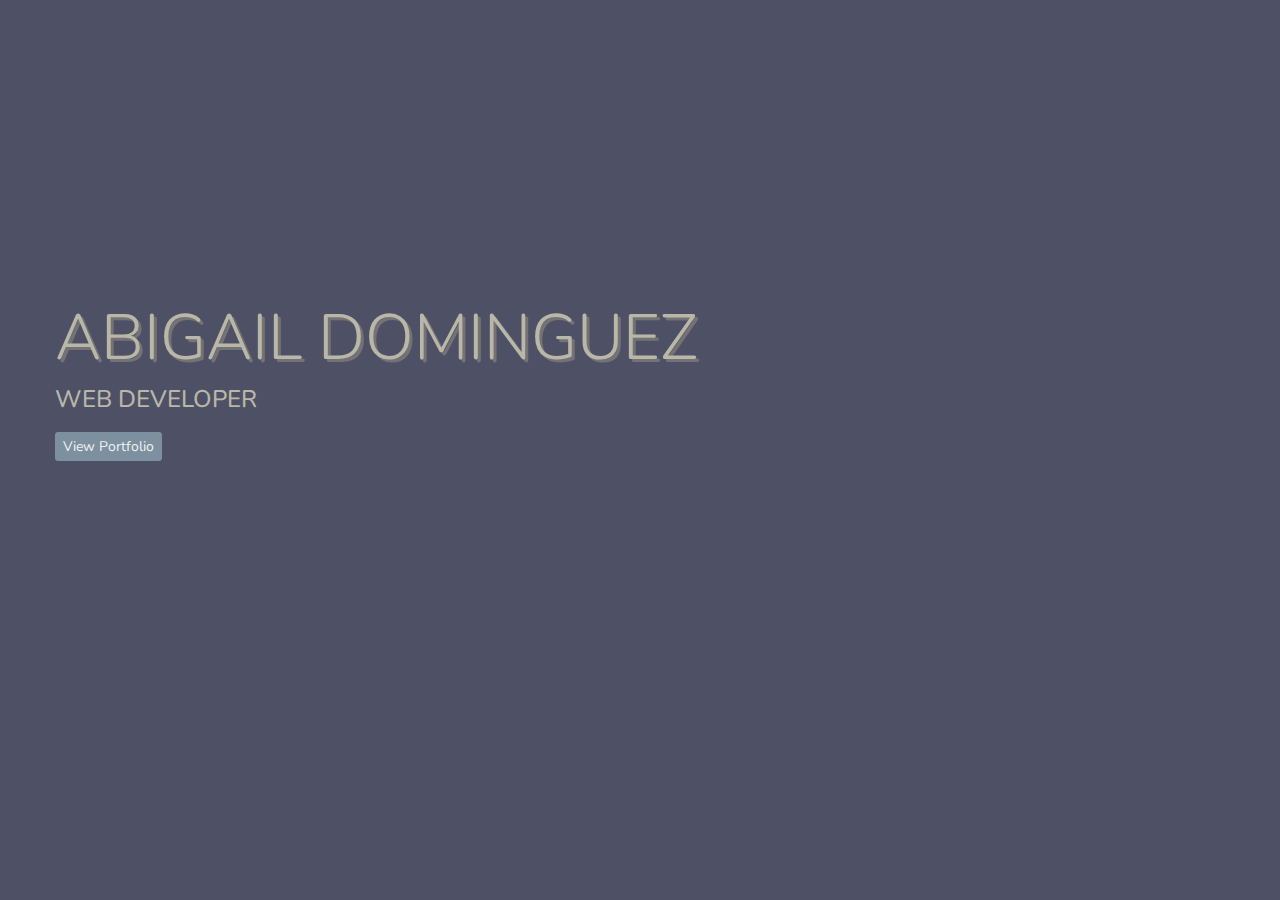
<file: index.html>
<!DOCTYPE html>
<html>
<head>
	<meta charset="utf-8">

	<meta name="viewport" content="width=device-width, initial-scale=1.0, maximum-scale=1.0">

	<meta http-equiv="X-UA-Compatible" content="IE=Edge">

	<!-- font awesome -->
	<link rel="stylesheet" href="https://use.fontawesome.com/releases/v5.3.1/css/all.css" integrity="sha384-mzrmE5qonljUremFsqc01SB46JvROS7bZs3IO2EmfFsd15uHvIt+Y8vEf7N7fWAU" crossorigin="anonymous">

	<!-- google font -->
	<link href="https://fonts.googleapis.com/css?family=Condiment|Nunito" rel="stylesheet">
	
	<link rel="stylesheet" type="text/css" href="./assets/css/bootstrap.css">

	<link rel="stylesheet" type="text/css" href="./assets/css/style.css">

	<link rel="stylesheet" type="text/css" href="./assets/css/animate.css">

	<link rel="shortcut icon" type="image/x-icon" href="./assets/img/favicon.png">

	<script src="https://code.jquery.com/jquery-3.3.1.js" integrity="sha256-2Kok7MbOyxpgUVvAk/HJ2jigOSYS2auK4Pfzbm7uH60="crossorigin="anonymous"></script>

	<script src="https://cdnjs.cloudflare.com/ajax/libs/popper.js/1.12.9/umd/popper.min.js" integrity="sha384-ApNbgh9B+Y1QKtv3Rn7W3mgPxhU9K/ScQsAP7hUibX39j7fakFPskvXusvfa0b4Q" crossorigin="anonymous"></script>

	<script type="text/javascript" src="./assets/js/bootstrap.js"></script>

	<script type="text/javascript" src="./assets/js/index.js"></script>

	<title> Abigail Dominguez </title>
</head>
<body>
	<section id="one">
		<div class="container-fluid px-0 row">
			<div class="row">
				<div class="col-lg-12 col-md-12 col-sm-12">
					<div class="jumbotron jumbotron-fluid">
						<h1 class="display-4 animated fadeIn">ABIGAIL DOMINGUEZ</h1>
						<h4 class="animated fadeIn">WEB DEVELOPER</h3>
						<a class="btn btn-primary btn-sm animated fadeIn" href="./main.html" role="button">View Portfolio</a>
					</div>
				</div>
			</div>
		</div>
	</section>
</body>
</html>
</file>
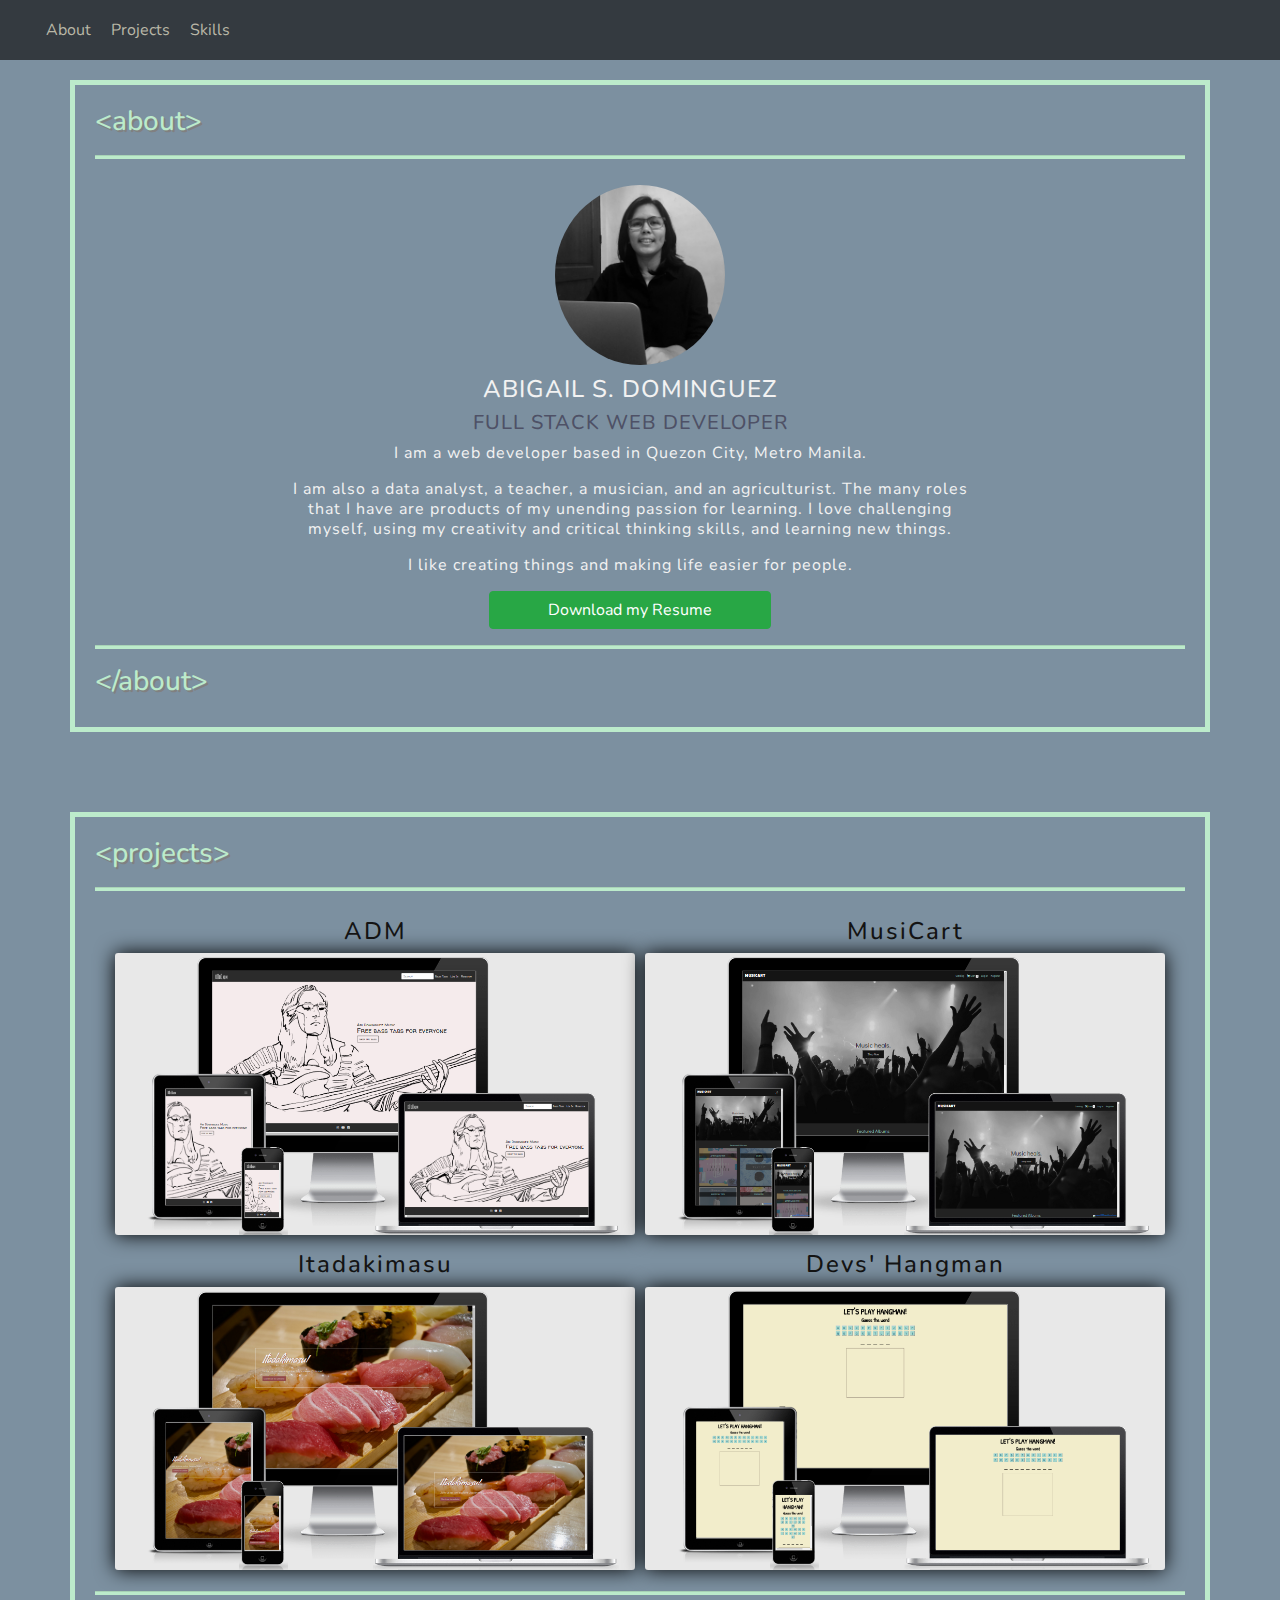
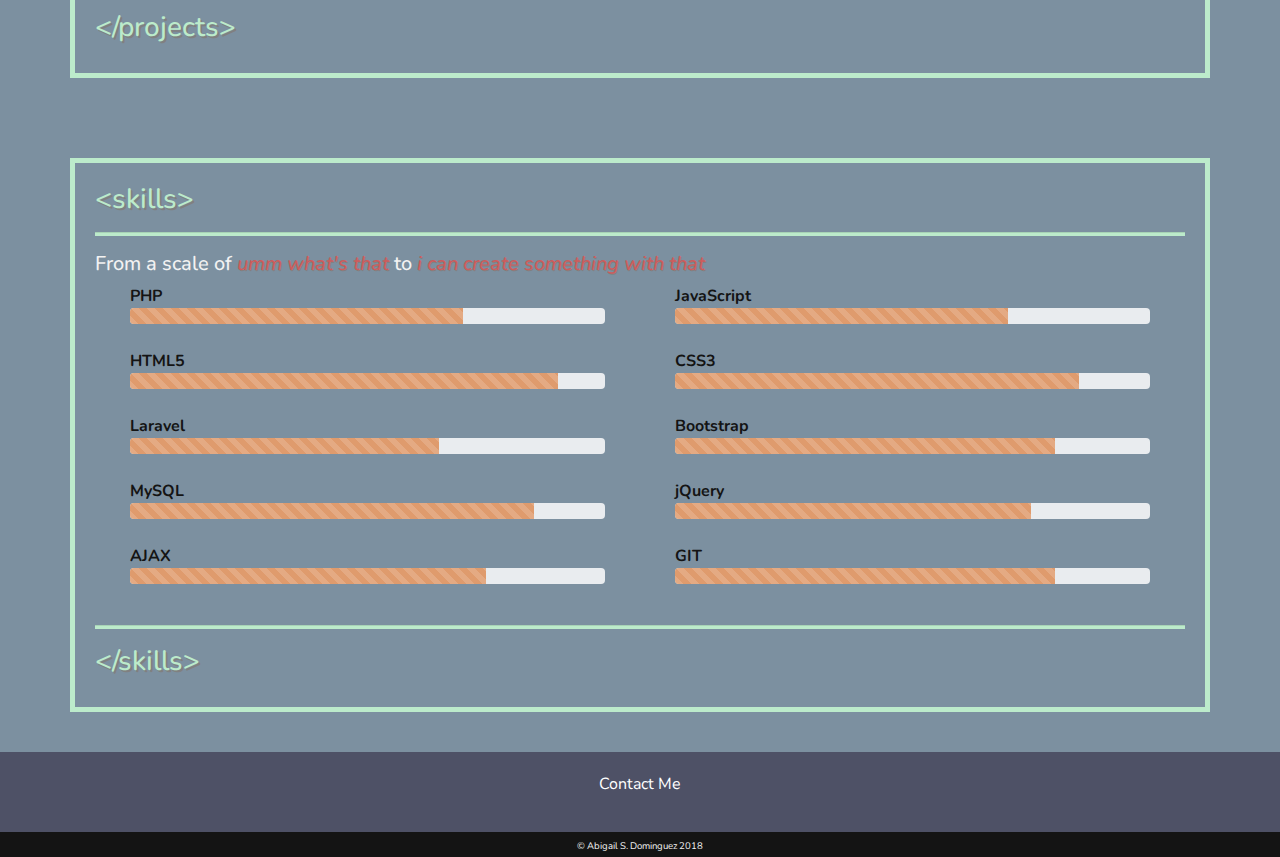
<file: main.html>
<!DOCTYPE html>
<html>
<head>
	<meta charset="utf-8">
	<meta name="viewport" content="width=device-width, initial-scale=1.0, maximum-scale=1.0">
	<meta http-equiv="X-UA-Compatible" content="IE=Edge">
	<!-- font awesome -->
	<link rel="stylesheet" href="https://use.fontawesome.com/releases/v5.3.1/css/all.css" integrity="sha384-mzrmE5qonljUremFsqc01SB46JvROS7bZs3IO2EmfFsd15uHvIt+Y8vEf7N7fWAU" crossorigin="anonymous">
	<!-- google font -->
	<link href="https://fonts.googleapis.com/css?family=Condiment|Nunito" rel="stylesheet">
	<link rel="stylesheet" type="text/css" href="./assets/css/bootstrap.css">
	<link rel="stylesheet" type="text/css" href="./assets/css/main-style.css">
	<link rel="stylesheet" type="text/css" href="./assets/css/animate.css">
	<link rel="shortcut icon" type="image/x-icon" href="./assets/img/favicon.png">
	<title> Abigail Dominguez </title>
</head>
<body>
	<a id="backtotop"><i class="fas fa-arrow-circle-up"></i> Top</a>
	<div class="container-fluid px-0">
		<header>
			<section id="one">
				<nav class="navbar fixed-top navbar-expand-lg navbar-dark bg-dark animated fadeIn">
					<button class="navbar-toggler" type="button" data-toggle="collapse" data-target="#navbarContent">
						<span class="navbar-toggler-icon"></span>
					</button>
					<div class="collapse navbar-collapse text-center" id="navbarContent">
						<ul class="navbar-nav navbar-left" data-toggle="collapse">
							<li class="nav-item left">
								<a href="./index.html" class="nav-link"><i class="fas fa-angle-double-left"></i></a>
							</li>
							<li class="nav-item left">
								<a href="#two" class="nav-link">About</a>
							</li>
							<li class="nav-item left">
								<a href="#three" class="nav-link">Projects</a>
							</li>
							<li class="nav-item left">
								<a href="#four" class="nav-link">Skills</a>
							</li>
						</ul>
					</div>
					<div class="collapse navbar-collapse">
						<ul class="navbar-nav ml-auto">	
							<li class="nav-item right">
								<a class="nav-link" href="https://www.linkedin.com/in/abigail-dominguez-741204a2" target="_blank"><i class="fab fa-linkedin"></i></a>
							</li>
							<li class="nav-item right">
								<a class="nav-link" href="https://github.com/abigailsdominguez" target="_blank"><i class="fab fa-github"></i></a>
							</li>
							<li class="nav-item right">
								<a class="nav-link" href="https://www.facebook.com/abigaildominguez" target="_blank"><i class="fab fa-facebook"></i></a>
							</li>
							<li class="nav-item right">
								<a class="nav-link" href="https://www.instagram.com/abidominguezz/" target="_blank"><i class="fab fa-instagram"></i></a>
							</li>
							<li class="nav-item right">
								<a class="nav-link" href="mailto:abigailsdominguez@gmail.com" target="_blank"><i class="fas fa-envelope"></i></a>
							</li>
						</ul>
					</div>
				</nav>
			</section>
		</header>
		<main>
			<section id="two">
				<div class="about container animated fadeIn">
					<h3>&lt;about&gt;</h3>
					<hr>
					<div class="row">
						<div class="col-lg-12 col-md-12 col-sm-12">
							<img class="img-fluid" src="./assets/img/abi2.jpg">
						</div>
					</div>
					<div class="row">
						<div class="col-lg-8 col-md-8 col-sm-12" id="about-text">
							<h4 class="text-center">ABIGAIL S. DOMINGUEZ</h4>
							<h5 class="text-center">FULL STACK WEB DEVELOPER</h5>
							<p class="text-center">I am a web developer based in Quezon City, Metro Manila.</p>
							<p class="text-center">I am also a data analyst, a teacher, a musician, and an agriculturist. The many roles that I have are products of my unending passion for learning. I love challenging myself, using my creativity and critical thinking skills, and learning new things.</p>
							<p class="text-center">I like creating things and making life easier for people.</p>
							<a id="resume" class="btn btn-success" href="./assets/documents/dominguez_abigail.pdf" target="_blank">Download my Resume</a>
						</div>
					</div>
					<hr>
					<h3>&lt;&#47;about&gt;</h3>
				</div>
			</section>
			<section id="three">
				<div class="projects container animated fadeIn">
					<h3>&lt;projects&gt;</h3>
					<hr>
					<div class="container">
						<div class="row">
							<div class="col-lg-6 col-md-6 col-sm-12 project">
								<a href="http://evening-ravine-82121.herokuapp.com" title="Visit ADM" target="_blank"><h4>ADM</h4></a>
								<div class="card bg-dark text-white">
									<a href="http://evening-ravine-82121.herokuapp.com" target="_blank"><img class="card-img" src="./assets/img/adm.png"></a>
								</div>
							</div>
							<!-- end of ADM -->
							<div class="col-lg-6 col-md-6 col-sm-12 project">
								<a href="https://musicarttestuser.000webhostapp.com" title="Visit MusiCart" target="_blank"><h4>MusiCart</h4></a>
								<div class="card bg-dark text-white">
									<a href="https://musicarttestuser.000webhostapp.com" target="_blank"><img class="card-img" src="./assets/img/musicart.png"></a>
								</div>
							</div>
							<!-- end of Musicart -->
							<div class="col-lg-6 col-md-6 col-sm-12 project">
								<a href="https://abigailsdominguez.github.io/itadakimasu/" title="Visit Itadakimasu" target="_blank"><h4>Itadakimasu</h4></a>
								<div class="card bg-dark text-white">
									<a href="https://abigailsdominguez.github.io/itadakimasu/" target="_blank"><img class="card-img" src="./assets/img/itadakimasu.png"></a>
								</div>
							</div>
							<!-- end of itadakimasu -->
							<div class="col-lg-6 col-md-6 col-sm-12 project">
								<a href="https://abigailsdominguez.github.io/hangman/" title="Play Hangman" target="_blank"><h4>Devs' Hangman</h4></a>
								<div class="card bg-dark text-white">
									<a href="https://abigailsdominguez.github.io/hangman/" target="_blank"><img class="card-img" src="./assets/img/hangman.png"></a>
								</div>
							</div>
						</div>
					</div>
					<!-- end of hangman -->
					<hr>
					<h3>&lt;&#47;projects&gt;</h3>
				</div>
			</section>
			<section id="four">
				<div class="skills container animated fadeIn">
					<h3>&lt;skills&gt;</h3>
					<hr>
					<h5>From a scale of <em>umm what's that</em> to <em>i can create something with that</em></h5>
					<div class="row">
						<div class="col-lg-6 col-md-6 col-sm-12">
							<strong>PHP</strong>
							<div class="progress">
								<div class="progress-bar progress-bar-striped progress-bar-animated" style="width: 70%"></div>
							</div>
						</div>
						<div class="col-lg-6 col-md-6 col-sm-12">
							<strong>JavaScript</strong>
							<div class="progress">
								<div class="progress-bar progress-bar-striped progress-bar-animated" style="width: 70%"></div>
							</div>
						</div>
						<div class="col-lg-6 col-md-6 col-sm-12">
							<strong>HTML5</strong>
							<div class="progress">
								<div class="progress-bar progress-bar-striped progress-bar-animated" style="width: 90%"></div>
							</div>
						</div>
						
						<div class="col-lg-6 col-md-6 col-sm-12">
							<strong>CSS3</strong>
							<div class="progress">
								<div class="progress-bar progress-bar-striped progress-bar-animated" style="width: 85%"></div>
							</div>
						</div>
						<div class="col-lg-6 col-md-6 col-sm-12">
							<strong>Laravel</strong>
							<div class="progress">
								<div class="progress-bar progress-bar-striped progress-bar-animated" style="width: 65%"></div>
							</div>
						</div>
						<div class="col-lg-6 col-md-6 col-sm-12">
							<strong>Bootstrap</strong>
							<div class="progress">
								<div class="progress-bar progress-bar-striped progress-bar-animated" style="width: 80%"></div>
							</div>
						</div>
						<div class="col-lg-6 col-md-6 col-sm-12">
							<strong>MySQL</strong>
							<div class="progress">
								<div class="progress-bar progress-bar-striped progress-bar-animated" style="width: 85%"></div>
							</div>
						</div>
						<div class="col-lg-6 col-md-6 col-sm-12">
							<strong>jQuery</strong>
							<div class="progress">
								<div class="progress-bar progress-bar-striped progress-bar-animated" style="width: 75%"></div>
							</div>
						</div>
						<div class="col-lg-6 col-md-6 col-sm-12">
							<strong>AJAX</strong>
							<div class="progress">
								<div class="progress-bar progress-bar-striped progress-bar-animated" style="width: 75%"></div>
							</div>
						</div>
						<div class="col-lg-6 col-md-6 col-sm-12">
							<strong>GIT</strong>
							<div class="progress">
								<div class="progress-bar progress-bar-striped progress-bar-animated" style="width: 80%"></div>
							</div>
						</div>
					</div>
					<hr>
					<h3>&lt;&#47;skills&gt;</h3>
				</div>
			</div>
		</section>
	</main>
	<footer>
		<section id="six">
			<div class="footer animated fadeIn">
				<div class="container">
					<div class="row">
						<div class="col-lg-6 offset-lg-3 col-md-8 offset-md-2 col-sm-12">
							<p class="text-center">Contact Me</p>
							<div class="text-center">	
								<a class="link" href="https://www.linkedin.com/in/abigail-dominguez-741204a2" target="_blank"><i class="fab fa-linkedin"></i></a>
								<a class="link" href="https://github.com/abigailsdominguez" target="_blank"><i class="fab fa-github"></i></a>
								<a class="link" href="https://www.facebook.com/abigaildominguez" target="_blank"><i class="fab fa-facebook"></i></a>
								<a class="link" href="https://www.instagram.com/abidominguezz/" target="_blank"><i class="fab fa-instagram"></i></a>
								<a class="link" href="mailto:abigailsdominguez@gmail.com" target="_blank"><i class="fas fa-envelope"></i></a>
							</div>
						</div>
					</div>
				</div>
			</div>	
		</section>
		<section id="seven">
			<small>&copy; Abigail S. Dominguez 2018</small>
		</section>
	</footer>
</div>
<!-- end -->
<script src="https://code.jquery.com/jquery-3.3.1.js" integrity="sha256-2Kok7MbOyxpgUVvAk/HJ2jigOSYS2auK4Pfzbm7uH60="crossorigin="anonymous"></script>
<script src="https://cdnjs.cloudflare.com/ajax/libs/popper.js/1.12.9/umd/popper.min.js" integrity="sha384-ApNbgh9B+Y1QKtv3Rn7W3mgPxhU9K/ScQsAP7hUibX39j7fakFPskvXusvfa0b4Q" crossorigin="anonymous"></script>
<script type="text/javascript" src="./assets/js/bootstrap.js"></script>
<script type="text/javascript" src="./assets/js/index.js"></script>
</body>
</html>
</file>
<file: assets/css/style.css>
* {
	margin: 0;
	padding: 0;
	box-sizing: border-box;
}

.row {
	margin: 0;
	padding: 0;
}

body {
	font-family: 'Nunito', sans-serif;
	background-color: #4E5166;
}

/*jumbotron*/
.jumbotron {
	color: #B9B7A7;
	background-color: #4E5166;
	border-radius: 0;
	padding: 300px 40px;
}

.jumbotron h1 {
	text-shadow: #747274 3px 3px;
	font-size: 4em;
}

.jumbotron .btn {
	background-color: #7C90A0;
	color: #f2f2f2;
	border: none;
	margin: 10px auto;
}

.jumbotron .btn:hover {
	background-color: #f2f2f2;
	color: #7C90A0;
	border: none;
}

#one .container-fluid {
	height: 100%;
	width: 100%;
	vertical-align: center;
}
/*end of jumbotron*/

@media only screen and (max-width: 450px) {
	.container-fluid .jumbotron h1 {
		font-size: 2.3em;
	}

	.jumbotron {
		padding: 200px 40px;
	}

	.jumbotron h1 {
		text-shadow: #747274 2px 2px;
	}
}

@media only screen and (min-width: 451px) and (max-width: 768px) {
	.container-fluid .jumbotron h1 {
		font-size: 3.5em;
	}

	.jumbotron {
		padding: 300px 40px;
	}

}
</file>
<file: assets/css/main-style.css>
* {
	margin: 0;
	padding: 0;
	box-sizing: border-box;
}

html, .row {
	margin: 0;
	padding: 0;
}

body {
	font-family: 'Nunito', sans-serif;
	background-color: #7C90A0;
}

#backtotop {
	position: fixed;
	bottom: 10px;
	right: 20px;
	z-index: 1;
	display: none;
	color: #141414;
	background-color: #f2f2f2;
	border-radius: 5px;
	padding: 10px;
}

#backtotop:hover {
	color: #f2f2f2;
	background-color: #4E5166;
}

/*navbar*/

.navbar .collapse .left .nav-link {
	color: #B9B7A7;
	padding: 0 10px;
}

.navbar .collapse .left .nav-link:hover {
	border: 1px solid #B9B7A7;
}

.navbar .collapse .right .nav-link {
	color: #B9B7A7;
	font-size: 1.2em;
}

.navbar .collapse .right .nav-link:hover {
	color: #f2f2f2;
}

.navbar .navbar-collapse .left .nav-link {
	color: #B9B7A7;
	padding: 10px;
}

/*end of navbar*/


/*about*/
#two {
	min-height: 100px;
	color: #f2f2f2;
}

#two .about {
	margin-top: 80px;
	border: 5px solid #BCEBCB;
	padding: 20px;
}

#two img {
	border-radius: 100%;
	width: auto;
	height: 200px;
	margin: 0 auto;
	display: block;
	padding: 10px;
}

#two h3 {
	text-shadow: grey 2px 2px;
	color: #BCEBCB;
}

#two hr {
	background-color: #BCEBCB;
	height: 3px;
}

#two .container #about-text {
	margin: auto;
	color: #B9B7A7;
	padding-right: 20px;
}

#two .container #about-text button {
	margin: 0 auto;
	display: block;
}

#two .about h4 {
	letter-spacing: 1px;
	color: #f2f2f2;
}

#two .about h5 {
	letter-spacing: 1px;
	color: #4E5166;
}

#two .about p {
	letter-spacing: 1px;
	color: #f2f2f2;
	line-height: 20px;
}

#two [class*=col] {
	padding-left: 0;
	padding-right: 0;
}

#about-text #resume {
	margin: 0 auto;
	display: block;
	width: 40%;
}

/*end of about*/

/*projects*/
#three {
	min-height: 100px;
	color: #f2f2f2;
}

#three .projects {
	margin-top: 80px;
	border: 5px solid #BCEBCB;
	padding: 20px;
}

#three h3 {
	text-shadow: grey 2px 2px;
	color: #BCEBCB;
}

#three .project {
	margin-top: 10px;
}

#three hr {
	background-color: #BCEBCB;
	height: 3px;
}

#three a {
	text-decoration: none;
	color: #141414;
	letter-spacing: 2px;
	text-align: center;
}

#three a:hover {
	text-decoration: none;
	color: #f2f2f2;
	letter-spacing: 2px;
}

#three .card {
	margin: 5px;
	padding: 0;
	border: none;
	cursor: pointer;
}

#three [class*=col] {
	padding: 0;
}

/*#three .modal {
	color: #141414;
}

#three .modal .modal-dialog {
	width: 1000px;
}*/

#three img {
	box-shadow: 0 0 20px black;
}

#three img:hover {
	transform: scale(1.01);
}
/*end of projects*/


/*skills*/
#four {
	min-height: 100px;
	color: #f2f2f2;
}

#four .skills {
	margin-top: 80px;
	border: 5px solid #BCEBCB;
	padding: 20px;
}

#four h3 {
	text-shadow: grey 2px 2px;
	color: #BCEBCB;
}

#four hr {
	background-color: #BCEBCB;
	height: 3px;
}

#four .progress .progress-bar {
	background-color: #DF9B6D;
	color: #141414;
}

#four .progress {
	margin-bottom: 25px;
	margin-left: 20px;
	margin-right: 20px;
}

#four strong {
	margin-left: 20px;
	color: #141414;
}

#four em {
	color: indianred;
	text-shadow: 1px 1px grey;
}

/*end of skills*/

/*section 5*/
#five {
	min-height: 100px;
	color: #f2f2f2;
}

#five .contact {
	margin-top: 80px;
	border: 5px solid #BCEBCB;
	padding: 20px;
}

#five h3 {
	text-shadow: grey 2px 2px;
	color: #BCEBCB;
}

#five hr {
	background-color: #BCEBCB;
	height: 3px;
}

#five label, #five p {
	color: #f2f2f2;
}

#five input {
	width: 50%;
}

#five textarea {
	width: 80%;
	height: 100px;
}

#five .btn-primary {
	background-color: #B9B7A7;
	color: #4E5166;
	border: none;
}

#five .btn-primary:hover {
	background-color: #4E5166;
	color: #f2f2f2;
}

#five .modal {
	color: #4E5166;
} 

#five .modal .modal-body p {
	color: #4E5166;
}

/*end of section 5*/

/*footer section 6*/
#six {
	background-color: #4E5166;
	min-height: 70px;
	margin-top: 40px;
	padding: 20px;
}

#six .link {
	color: #CFC8C0;
	letter-spacing: 20px;
	font-size: 1.2em;
}

#six p {
	color: white;
}

#six .link:hover {
	color: #f2f2f2;
}

/*end of footer section 6*/

/*section 7*/

#seven {
	height: 25px;
	background-color: #141414;
	color: #f2f2f2;
	text-align: center;
}

#seven small {
	font-size: .6em;
}

/*end of section 7*/


@media only screen and (max-width: 450px) {
	#two .about h4 {
		font-size: 1.5em;
	}

	h3 {
		font-size: 98%;
	}

	#two img {
		width: auto;
		height: 150px;
	}

	#two .about h4 {
		font-size: 1.2em;
	}

	#two .about h5 {
		font-size: 1em;
	}

	#two .about p {
		font-size: .7em;
	}

	#four .row p {
		font-size: .8em;
	}

	#five label, 
	#five p {
		font-size: .9em;
	}

	#five input {
		width: 100%;
	}

	#five textarea {
		width: 100%;
		height: 100px;
	}

	#backtotop {
		font-size: .8em;
	}

	#about-text #resume {
		width: 100%;
	}

}

@media only screen and (min-width: 451px) and (max-width: 768px) {
	#two .about h4 {
		font-size: 1.5em;
	}

	h3 {
		font-size: 99%;
	}

	#two img {
		width: auto;
		height: 180px;
	}

	#two .about h5 {
		font-size: 1.2em;
	}

	#two .about p {
		font-size: .8em;
	}

	#five input {
		width: 70%;
	}

	#five textarea {
		width: 70%;
		height: 100px;
	}

	#backtotop {
		font-size: .9em;
	}

	#about-text #resume {
		width: 60%;
	}
}
</file>
